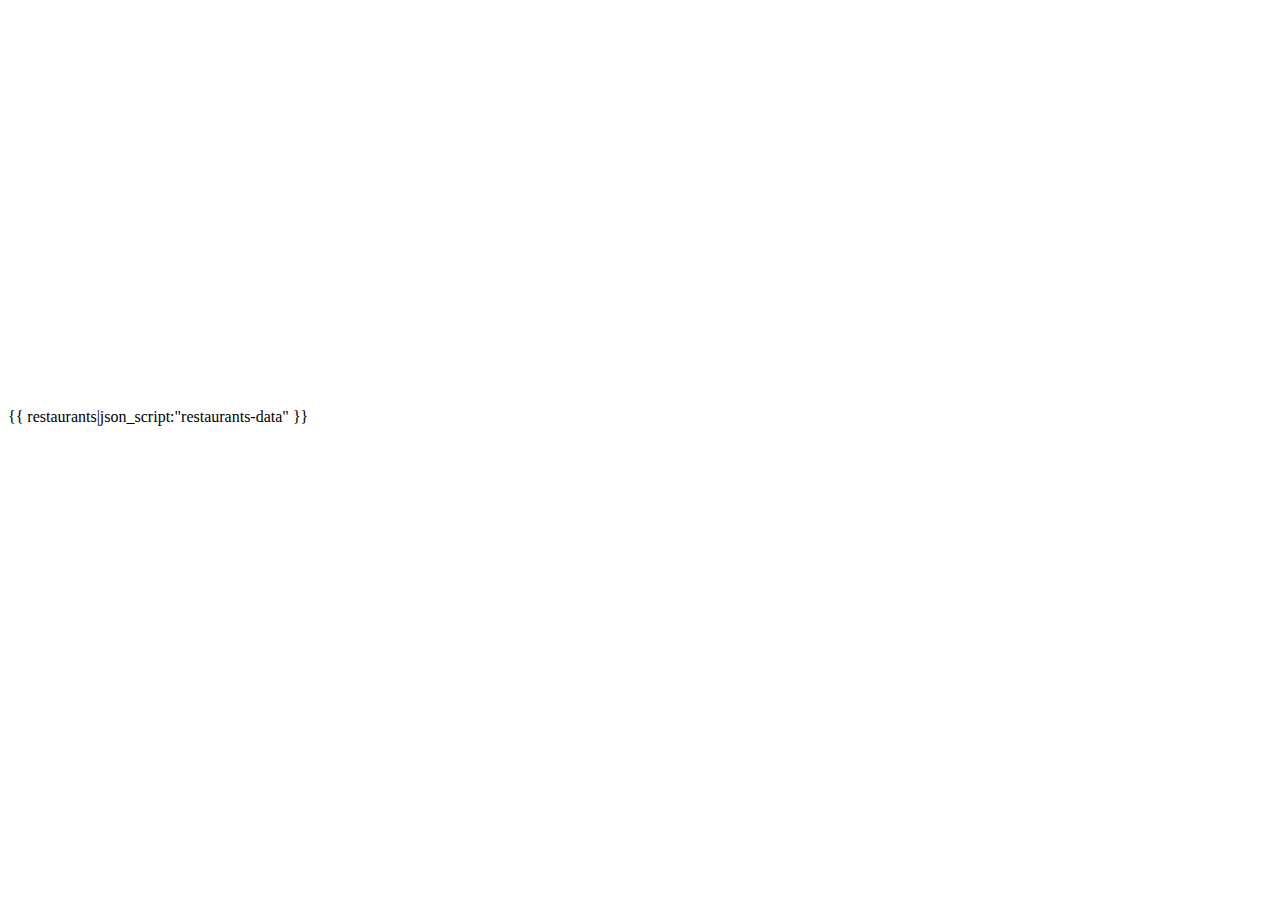
<file: Team3_project/michelinmap/templates/michelinmap/map.html>
<!DOCTYPE html>
<html>
<head>
	<meta charset="utf-8"/>
	<title>Kakao 지도 시작하기</title>
</head>
<body>
	<div id="map" style="width:500px;height:400px;"></div>
    {{ restaurants|json_script:"restaurants-data" }}
	<script type="text/javascript" src="//dapi.kakao.com/v2/maps/sdk.js?appkey=f21e0fd8ad7461f15ea3b66e2834dc0c"></script>
	<script>
        var restaurants = JSON.parse(document.getElementById('restaurants-data').textContent);
        if (restaurants.length === 0) {
            alert("등록된 식당이 없습니다.");
        } else {
            var first = restaurants[0];
		    var mapContainer = document.getElementById('map'), // 지도를 표시할 div 
            mapOption = { 
                center: new kakao.maps.LatLng(first.latitude, first.longitude), // 지도의 중심좌표
                level: 3 // 지도의 확대 레벨
            };
            
            var map = new kakao.maps.Map(mapContainer, mapOption); // 지도를 생성합니다

        restaurants.forEach(function(r) {
            if (!r.latitude || !r.longitude) return;
            // 마커를 생성합니다
            var marker = new kakao.maps.Marker({
                // 마커가 표시될 위치입니다 
                position: new kakao.maps.LatLng(r.latitude, r.longitude),
                map: map
            });
            // 인포윈도우를 생성합니다
            var customOverlay = new kakao.maps.CustomOverlay({
                position: new kakao.maps.LatLng(r.latitude, r.longitude),
                content: "<div style='padding:2px 5px; background:#fff; border:1px solid #ccc; font-size:12px;'>" + r.name + "</div>",
                yAnchor: 2.8
            });
            customOverlay.setMap(map);
        });
    }
	</script>
</body>
</html>
</file>
